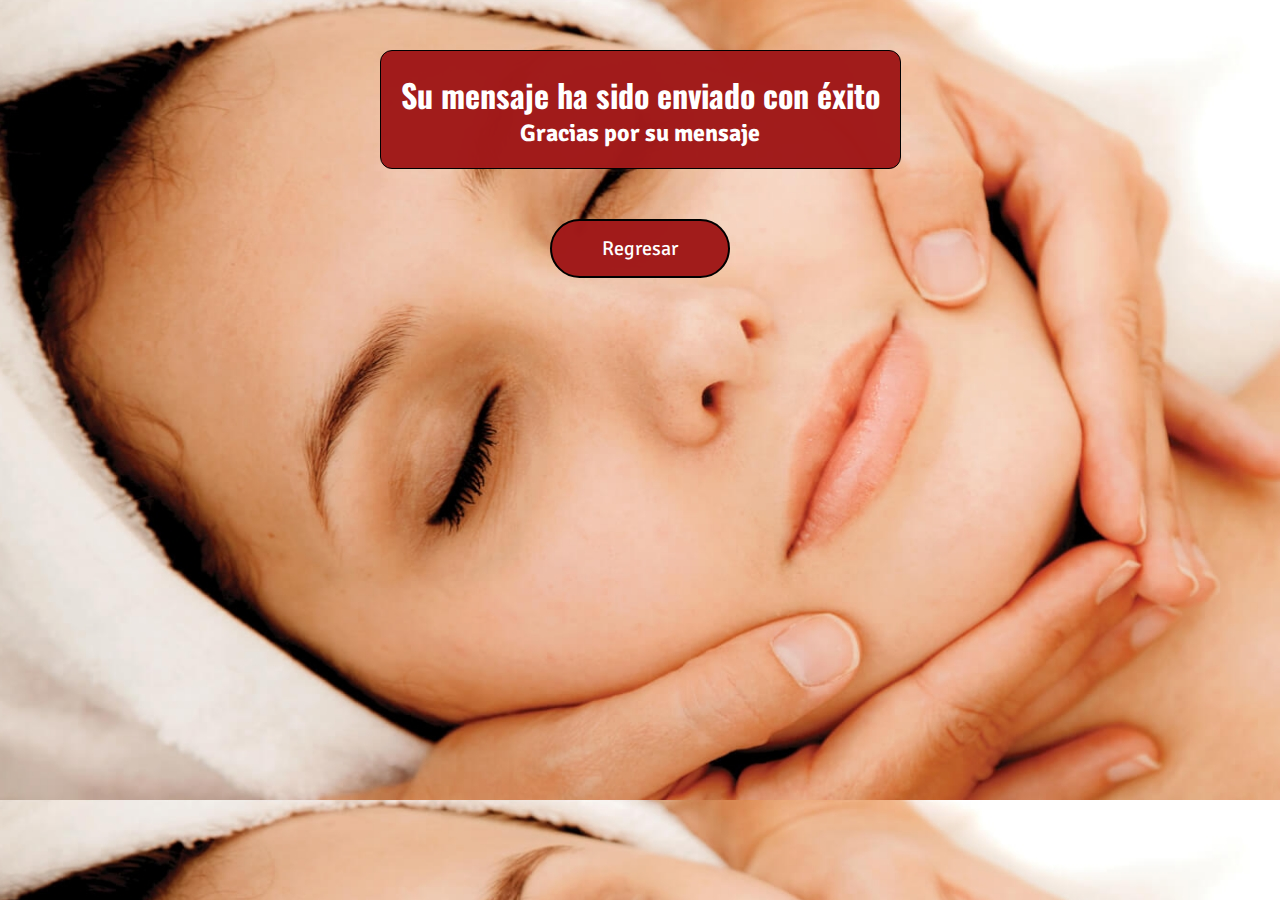
<file: gracias.html>
<!DOCTYPE html>
<html lang="es">
<head>
    <meta charset="UTF-8">
    <style>
        
        @import url('https://fonts.googleapis.com/css?family=Oswald');
        @import url('https://fonts.googleapis.com/css?family=Titillium+Web');
        @import url('https://fonts.googleapis.com/css?family=Josefin+Sans');
@import url('https://fonts.googleapis.com/css?family=Signika');
        
        *{
            padding: 0;
            margin: 0;
            color: #fff;
            
        }
        body{
            height: 100%;
            width: ;
            background: linear-gradient(45deg, #92d42f , #efef42 );
            background-image: url(img/banner1.png);
            
            display: flex;
            flex-wrap: wrap;
            justify-content: center;
            align-content: center;
            align-items: center;
            vertical-align: middle;
           
        
        }
        .c1{
            background: rgba( 160, 25, 25, 0.99 );
            border: 1px solid #000;
            border-radius: 12px;
            margin: 50px;
            padding: 20px;
        }
        h1{
            font-family: Oswald ,cursive;
            text-align: center;
            
            
        }
        h2{
            font-family: signika, cursive;
            text-align: center;
            
        }
        #cl{
            width: 100%;
            display: flex;
            justify-content: center;
        }
        img{
            margin: 50px;
            margin-left: 50px;
            
            
            
            
        }
        a{
            background: rgba( 160, 25, 25, 0.99 );
            font-family: signika, cursive;
            font-size: 20px;
            text-decoration: none;
            padding: 15px 50px 15px 50px;
            border: 2px solid #000;
            border-radius: 100px;
            display: flex;
            flex-wrap: wrap;
            align-content: flex-end;
            
        }
        a:hover{
            color:  rgba( 160, 25, 25, 0.99 );
            background: #fff;
            border: 2px solid rgba( 160, 25, 25, 0.99 );
            transition: all 0.7s;
        }
        
        @media(max-width: 600px){
            img{
               height: 100%;
               width: 100%; 
            }
            h1{
                font-size:20px;
            }
            h2{
                font-size: 15px;
            }
        }
    
    </style>
    <title>Gracias por su mensaje</title>
</head>
<body>
 <div class="c1">
  <h1>Su mensaje ha sido enviado con éxito</h1>
   <h2>Gracias por su mensaje</h2>
    </div> 
    <div id="cl">
    
    </div>

    <a href="http://gustavokinesiolo.hol.es">Regresar</a>
</body>
</html>
</file>
